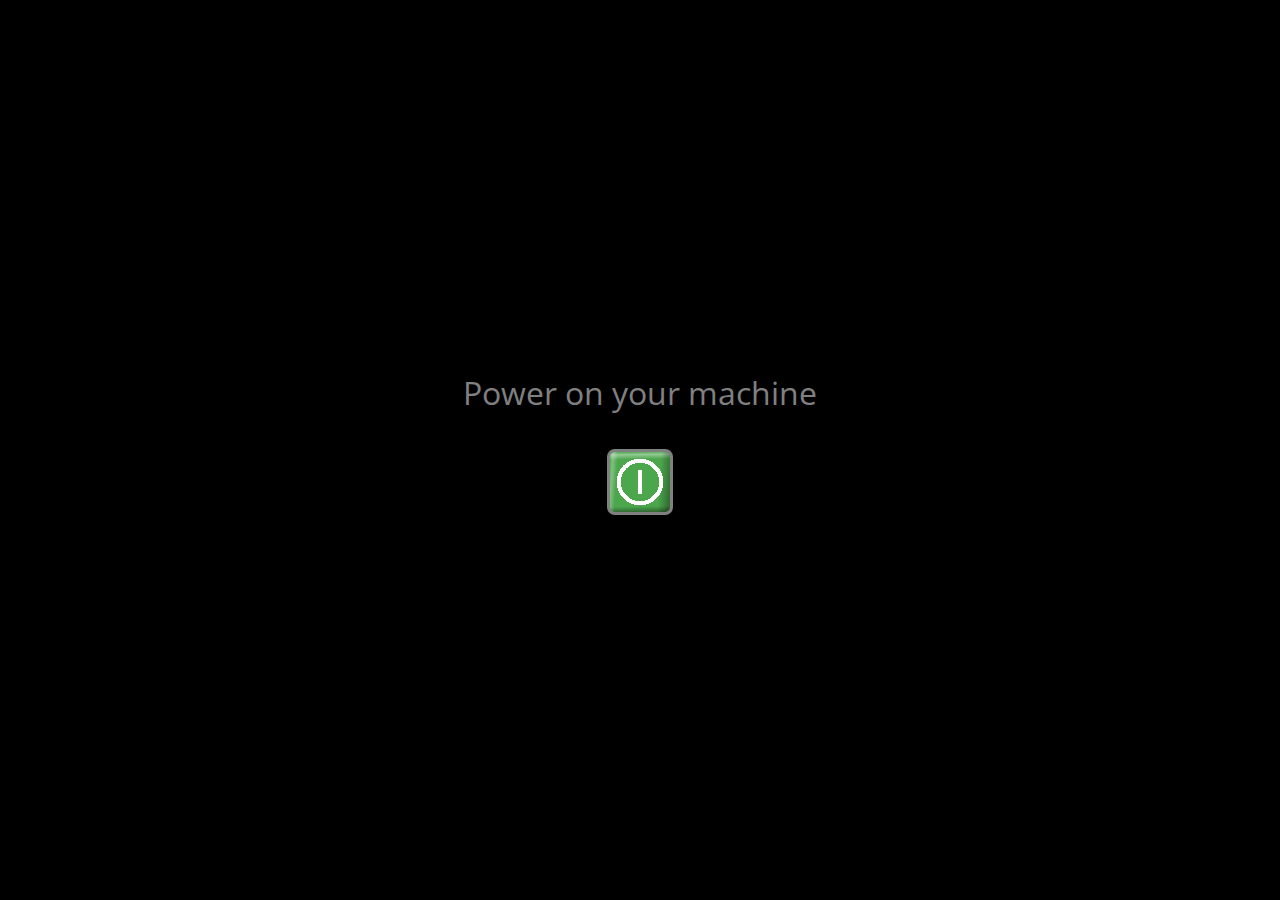
<file: index.html>
<!DOCTYPE html>
<html lang="en">

<head>
    <meta charset="UTF-8">
    <meta http-equiv="X-UA-Compatible" content="IE=edge">
    <meta name="viewport" content="width=device-width, initial-scale=1.0">
    <title>XP Window</title>
    <link rel="preconnect" href="https://fonts.googleapis.com">
    <link rel="preconnect" href="https://fonts.gstatic.com" crossorigin>
    <link href="https://fonts.googleapis.com/css2?family=Arimo&family=Open+Sans:wght@300;400&family=Varela&display=swap"
        rel="stylesheet">
    <!-- <link rel="shortcut icon" href="images/logo.svg" type="image/x-icon"> -->
    <link rel="stylesheet" href="styles/style.css">
    <link rel="stylesheet" href="styles/window.css">
    <link rel="stylesheet" href="styles/mine.css">
    <link rel="prefetch" as="image" href="images/winxp.png">
    <link rel="prefetch" as="image" href="images/bg.jpg">
</head>

<body>
    <noscript>
        <div id="bsod" class="bluescreen">
            <p>

                A problem has been detected and XP Window has been shut down to prevent damage to my ego.
                <br><br>
                JAVASCRIPT_IS_NOT_ENABLED
                <br><br>
                If this is the first time you've seen this error screen, restart this page with javascript enabled.
                If
                this
                screen appears again, follow these steps:
                <br><br>
                Ditch Internet Explorer, it's not the 90's. Check that your computer and all the neccesary
                peripherals
                are
                pluged in and your hardware or software is
                properly installed. If this is a new installation, ask your hardware or software manufacturer for
                any XP
                Window updates you might need.
                <br><br>
                If problems continue, Disable or remove any newly insalled hardware or software. Disable BIOS memory
                options
                such as caching or shadowing. If you need to use Safe Mode to remove or disable components, restart
                your
                computer, press F8 to select Advanced Startup Options, and then select Safe Mode.
                <br><br><br>
                Technical Information:
                <br><br>
                *** STOP: 0x00000000 (0x00000000, 0x00000000,0x00000000,0x00000000)
                <br><br>
                Or you can just enable JavaScript in your browser.
                <br><br>
                Lorem ipsum est pro pigris hominibus, qui carent imaginatione et foecunditate ad scribenda sua
                contenta.
            </p>
        </div>
    </noscript>


    <div class="loading" id="init">
        <div class="centered">
            <h1 id="startup">Power on your machine</h1>
            <div id="startupB" onclick="startup" class="xpbutton square power-on">
                <div class="circle">
                    <div class="vbar"></div>
                </div>
            </div>
            <img id="loading-img" src="images/winxp.png" alt="" class="gone">
            <div id="progressbar" class="gone">
                <div class="leftalign">
                    <div class="progblock bf   hide"></div>
                    <div class="progblock  hide"></div>
                    <div class="progblock  hide"></div>
                    <div class="progblock  hide "></div>
                    <div class="progblock  hide"></div>
                    <div class="progblock  hide"></div>
                    <div class="progblock  hide  "></div>
                    <div class="progblock  hide "></div>
                    <div class="progblock  hide "></div>
                    <div class="progblock  hide  "></div>
                    <div class="progblock  hide bl "></div>
                </div>
                <div id="enableJStoLoad" class="">
                    <p>enable javascript to load xp</p>
                </div>
            </div>
        </div>
    </div>


    <div id="desktop" class="desktop gone hide">
        <!-- The true desktop experience. -->
        <div id="startmenu" class="startmenu gone">
            <div class="user-details">
                <img class="user-avatar" src="images/user-avatar.svg" alt="">
                <h2 id="username">User</h2>
            </div>
            <div class="startmenu-content-container">
                <div class="content-left">
                    <div class="content-item">
                        <img class="content-item-icon" src="images/mycomputer.png" alt="">
                        <h3 class="content-item-title">My Computer</h3>
                    </div>
                    
                    <div class="content-item">
                        <img class="content-item-icon" src="images/networking.png" alt="">
                        <h3 class="content-item-title">Network & Places</h3>
                    </div>
                    <div class="content-item">
                        <img class="content-item-icon" src="images/internet.png" alt="">
                        <h3 class="content-item-title">Internet Settings</h3>
                    </div>
                    
                    <div class="content-item">
                        <img class="content-item-icon" src="images/recyclebin-empty.png" alt="">
                        <h3 class="content-item-title">Recycle bin</h3>
                    </div>
                    
                    <div class="content-item">
                        <img class="content-item-icon" src="images/users.png" alt="">
                        <h3 class="content-item-title">Users</h3>
                    </div>
                    <div class="content-item">
                        <img class="content-item-icon" src="images/help.png" alt="">
                        <h3 class="content-item-title">Help</h3>
                    </div>
                </div>
                <div class="content-right">
                    <div class="content-item">
                        <img class="content-item-icon" src="images/filefolder.png" alt="">
                        <h3 class="content-item-title">Assessories</h3>
                    </div>
                    <div class="content-item">
                        <img class="content-item-icon" src="images/filefolder.png" alt="">
                        <h3 class="content-item-title">Games
                        </h3>
                    </div>
                    
                    <div class="content-item" onclick="newWindow('winmine')">
                        <img class="content-item-icon" src="images/winmine.png" alt="">
                        <h3 class="content-item-title">Minesweeper</h3>
                    </div>
                    <div class="content-item">
                        <img class="content-item-icon" src="images/ie8.png" alt="">
                        <h3 class="content-item-title">Internet Explorer</h3>
                    </div>
                    
                    <div class="content-item">
                        <img class="content-item-icon" src="images/diskdefragment.png" alt="">
                        <h3 class="content-item-title">Disk Defragmenter</h3>
                    </div>
                   
                </div>
            </div>

        </div>
    </div>

    <script src="index.js"></script>
    <!-- <script src="experimental.js"></script> -->

</body>

</html>
</file>
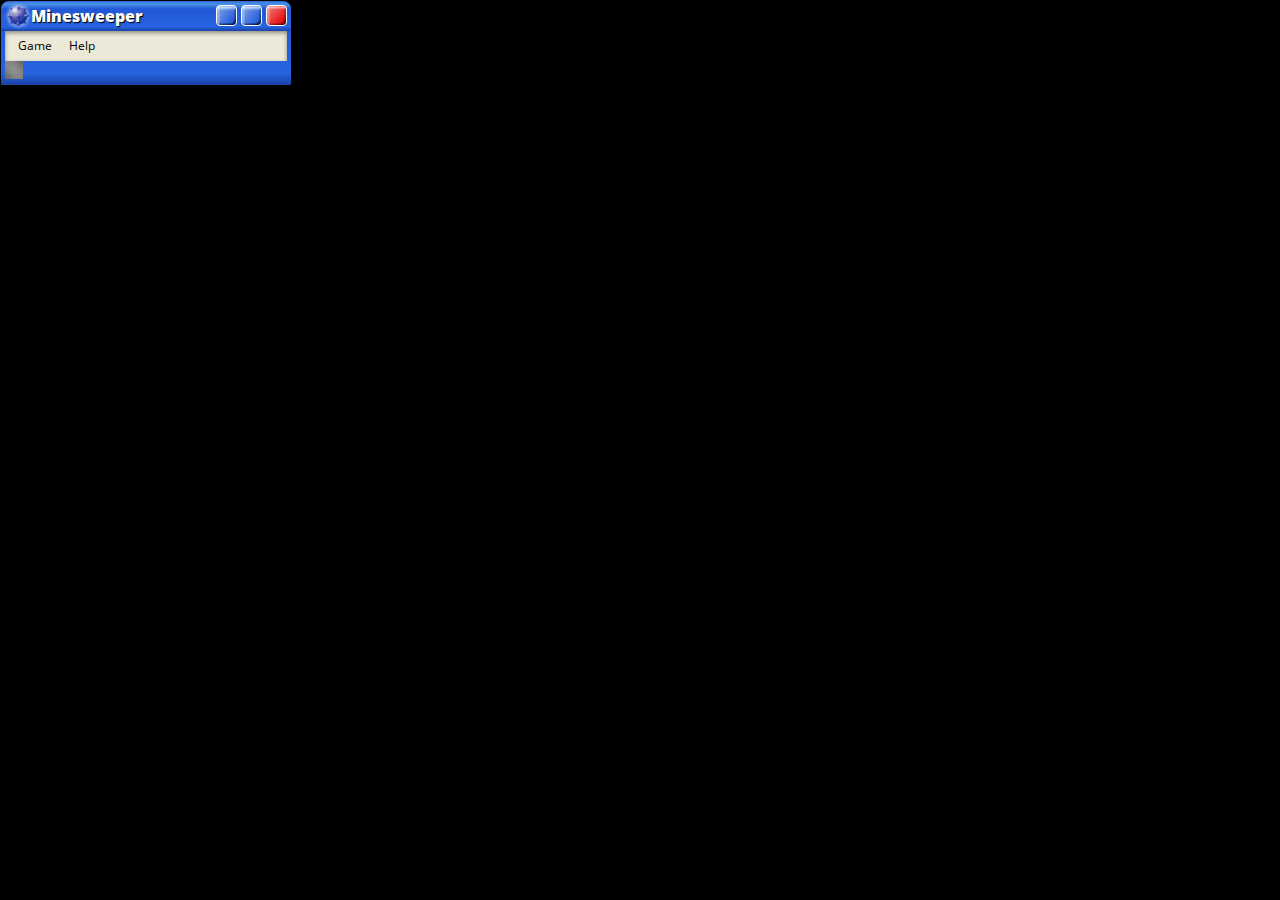
<file: Experimental.html>
<!DOCTYPE html>
<html lang="en">

<head>
    <meta charset="UTF-8">
    <meta http-equiv="X-UA-Compatible" content="IE=edge">
    <meta name="viewport" content="width=device-width, initial-scale=1.0">
    <link rel="preconnect" href="https://fonts.googleapis.com">
    <link rel="preconnect" href="https://fonts.gstatic.com" crossorigin>
    <link href="https://fonts.googleapis.com/css2?family=Arimo&family=Open+Sans:wght@300;400&family=Varela&display=swap"
        rel="stylesheet">
    <link rel="shortcut icon" href="images/logo.svg" type="image/x-icon">
    <title>XP EXPERIMENTAL
    </title>
    <link rel="stylesheet" href="styles/style.css">
    <link rel="stylesheet" href="styles/window.css">
    <link rel="stylesheet" href="styles/mine.css">
</head>

<body id="test-me">
    <div class="window">    
        <div class="top-bar">
            
            <div class="window-titlebar"><img src="images/winmine.png" class="window-logo" alt=""><p class="window-title">Minesweeper</p></div>
            <div class="spacer" id="spacer"></div>
            <div class="toolbar-wrapper">
            <div class="toolbar minimize"></div>
            <div class="toolbar maximize  disabled-toolbar-button"></div>
            <div class="toolbar exit"></div>
            </div>
        </div>
        <div class="menu-bar">
            <a class="menu-bar-item" onclick="showFileContextMenu(1, 'game')">Game</a>
            <a class="menu-bar-item disabled" onclick="showFileContextMenu(2, 'help')">Help</a>
            <!-- <a class="menu-bar-item disabled" onclick="showFileContextMenu(3, 'edit')">Edit</a> -->
        </div>
        <div class="context-menu gone"  id="context-menu" >
            <div class="context-menu-item">
                <a class="context-menu-item" onclick="handleClick('easy')">New Game: Easy</a><br>
                <a class="context-menu-item" onclick="handleClick('medium')">New Game: Medium</a><br>
                <a class="context-menu-item" onclick="handleClick('hard')">New Game: Hard</a>
            </div>    
        </div>
        <div class="window-content">
            <div class="mineexe" id="mineexe"></div>
            <!-- <iframe src="https://en.wikipedia.org/wiki/Windows_XP" width="800px" height="600px  " title="description"></iframe> -->

        </div>
        <div class="bottom-bar">

        </div>

    </div>
    <!-- <script>
        function change(colorC){
            console.log("CHANeING")
            document.getElementById('mineexe').setAttribute("style",`background-color: ${colorC};`)
            
        }
       setInterval(()=>{change("black");},1000);
       setTimeout(()=>{
          setInterval(()=>{change("turquoise");},1000)
          },500);
    </script> -->
    <script src="apps/minesweeper.js"></script>
</body>

</html>
</file>
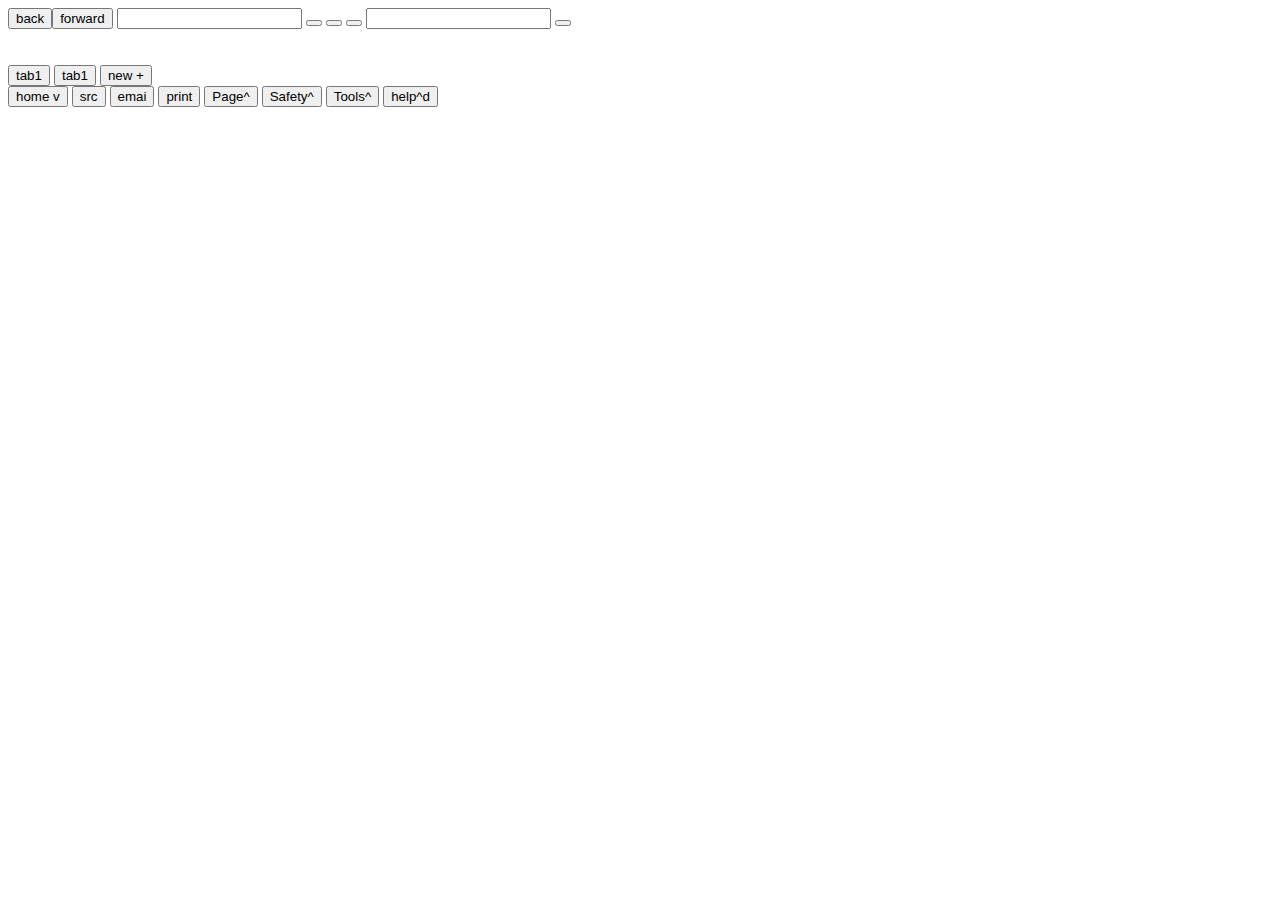
<file: ie.html>
<!DOCTYPE html>
<html lang="en">
<head>
    <meta charset="UTF-8">
    <meta name="viewport" content="width=device-width, initial-scale=1.0">
    <title>InternetExplorer</title>
    <link rel="stylesheet" href="ie.css">
</head>
<body>

    <div class="row1">
    <form action="">
<button type="button">back</button><button type="button">forward</button>
<input type="url" name="" id="">
<button></button>
<button></button>
<button></button>
<input type="search" name="" id="">
<button></button>
</div>

<br>
<div class="row2pt1"></div>
<div class="tabs"><button>tab1</button>
    <button>tab1</button>
<button>new +</button></div>
<div class="row2pt2">
    <button>home v</button>
    <button>src</button>
    <button>emai</button>
    <button>print</button>
    <button>Page^</button>
    <button>Safety^</button>
    <button>Tools^</button>
    <button>help^d</button>
    <a href=""&gt&gt></a>
</div>


    </form>
    <!-- 
        r1: nav 
        forward, back buttons
        url bar (drop down)
        3 buttons,
        live search textinput
        search button.
r2:
Fav Tab
navigation tabs
       home*, wifi, mail, print* image buttons. text: Page* Safety* Tools* help* & finally ">>""  
page.


bottom permanent footer.
div (fill) div square x6, internet connectivity, home, zoom..
     -->
</body>
</html>
</file>
<file: styles/style.css>
:root {
    --ui-scale: 1;
    --clr-blue: linear-gradient(to bottom,
            rgb(49, 104, 213) 0%,
            rgb(73, 147, 230) 10%,
            rgb(34, 87, 213) 27%,
            rgb(38, 99, 224) 86%,
            rgb(25, 65, 165) 100%);
    --clr-green: radial-gradient(circle at center, transparent 90%, rgba(0, 0, 0, 0.2) 97%),
        linear-gradient(165deg, rgba(255, 255, 255, 0.6), transparent 20%, rgba(0, 0, 0, 0.3)),
        linear-gradient(110deg, transparent 87%, rgba(0, 0, 0, 0.3)),
        linear-gradient(to bottom,
            rgb(58, 131, 60) 0%,
            rgb(141, 191, 142) 10%,
            rgb(74, 153, 75) 30%,
            rgb(59, 172, 60) 83%,
            rgb(38, 117, 68) 100%);
    --clr-red: radial-gradient(circle at center, transparent 90%, rgba(0, 0, 0, 0.2) 97%),
        linear-gradient(165deg, rgba(255, 255, 255, 0.6), transparent 20%, rgba(0, 0, 0, 0.3)),
        linear-gradient(110deg, transparent 87%, rgba(0, 0, 0, 0.3)),
        linear-gradient(to bottom,
            rgb(58, 131, 60) 0%,
            rgb(141, 191, 142) 10%,
            rgb(74, 153, 75) 30%,
            rgb(59, 172, 60) 83%,
            rgb(38, 117, 68) 100%);

    --clr-cyan: linear-gradient(to bottom,
            rgb(43, 187, 249) 0%,
            rgb(108, 212, 250) 13%,
            rgb(25, 183, 241) 29%,
            rgb(15, 143, 233) 90%,
            rgb(25, 65, 165) 100%);
    --clr-loading: black;
    --clr-b-grey: rgb(76, 76, 76);
    --clr-button: linear-gradient(to bottom right, rgba(255, 255, 255, 0.4) 13%, transparent 80%, black), linear-gradient(to bottom, transparent 0%, rgba(255, 255, 255, 0.6) 5%, transparent 19%, transparent 87%, rgba(0, 0, 0, 0.5)),
        linear-gradient(to right, transparent 0%, rgba(255, 255, 255, 0.4) 5%, transparent 19%, transparent 87%, rgba(0, 0, 0, 0.5));
}

#startup {
    font-family: 'Open Sans', sans-serif;
    font-weight: 400;
    color: grey;
}

.overlay {
    position: fixed;
    width: 100vw;
    height: 100vh;
}

.darken {
    width: inherit;
    height: inherit;
    background-color: black;
    opacity: 0.5;
    position: fixed;
}

.xpbutton {
    border-radius: 12%;
    margin: 10% auto;
    z-index: 2;
}

.gone {
    display: none;
}

.square {
    height: 60px;
    width: 60px;
    border-style: solid;
    border-color: grey;
}

.circle {
    background: radial-gradient(circle at center, transparent 45%, white 45%, white 55%, transparent 55%);
    height: 100%;
    width: 100%;
    margin: auto auto;
    border-radius: 100%;
}

.vbar {
    background: linear-gradient(to bottom, transparent 30%, white 30%, white 70%, transparent 70%);
    height: 100%;
    width: 7%;
    margin: auto auto;
}


.power-on {
    background: linear-gradient(94deg, transparent 0%, rgba(255, 255, 255, 0.3) 5%, transparent 13%, transparent 80%, rgba(0, 0, 0, 0.38) 100%),
        linear-gradient(179deg, transparent 0%, rgba(255, 255, 255, 0.4) 5%, transparent 13%, transparent 90%, rgba(0, 0, 0, 0.4) 100%), rgb(59, 172, 60);
    filter: saturate(0.8);
}

.power-on:hover {
    box-shadow: 0 0 18px rgb(0, 255, 0);
    filter: saturate(4);
}

html {
    background-color: var(--clr-loading);
    margin: 0;
    padding: 0;
    overflow: hidden;
}

body {
    margin: 0;
    padding: 0;
}

.hide {
    opacity: 0;
}

#progressbar {
    margin-top: 30px;
    background-color: var(--clr-loading);
    border-color: var(--clr-b-grey);
    border-style: solid;
    border-width: 2px;
    border-radius: 7px;
    height: 23px;
    width: 203px;
}

.progblock {
    border-radius: 1px;
    display: inline-block;
    background: linear-gradient(187deg, rgb(108, 108, 187) 45%, darkblue 95%);
    height: 17px;
    width: 14px;
    margin: 3px 0px;
}

.bf {
    width: 15px;
    border-top-left-radius: 3px;
    border-bottom-left-radius: 3px;
}

.bl {
    width: 15px;
    border-top-right-radius: 3px;
    border-bottom-right-radius: 3px;
}

.leftalign {
    text-align: left;
    padding-left: 4px;
}

.loading {
    display: flex;
    justify-content: center;
    align-items: center;
    text-align: center;
    margin: auto;
    width: 100vw;
    height: 100vh;
    background-color: black;
    margin: auto;
    position: fixed;
    transition: 500ms;
}

.loading img {
    width: 200px;
    height: auto;
    margin: 0 auto;
}

.desktop {
    height: 100vh;
    width: 100vw;
    background-repeat: no-repeat;
    background-position: center;
    background-size: cover;
}

.bluescreen {
    padding: 40px 0;
    width: 100vw;
    height: 100vh;
    background-color: rgb(0, 0, 170);
    color: white;
    font-family: 'Varela', sans-serif;
    margin: 0 auto;
}

.bluescreen p {
    max-width: 80%;
    margin: 40px auto;
    font-size: 25px;
    line-height: 1.4;
}

.taskbar {
    height: calc(var(--ui-scale)*30px);
    background: var(--clr-blue);
    position: fixed;
    width: 100%;
    bottom: 0px;
}

.taskbaroptions {
    color: grey;
}

.startbutton {
    position: fixed;
    width: calc(var(--ui-scale)*97px);
    bottom: 0px;
    height: inherit;
    background: var(--clr-green);
    border-radius: calc(var(--ui-scale)*7px) /calc(var(--ui-scale)*14px);
    border-top-left-radius: 0px;
    border-bottom-left-radius: 0px;
    /* b    order-bottom: 1px solid; */
    border-color: rgba(0, 0, 0, 0.5);
    box-shadow: 3px 1px 6px rgba(0, 0, 0, 0.5);
}

.logo {
    position: relative;
    height: 50%;
    width: auto;
    bottom: 155%;
    left: 20%;
    filter: drop-shadow(1px 1px 2px black);
}

.startbutton p {
    user-select: none;
    font-family: 'Arimo', sans-serif;
    letter-spacing: 0px;
    position: relative;
    color: white;
    font-weight: 500;
    left: 45%;
    bottom: 40%;
    font-size: calc(var(--ui-scale)*17px);
    text-shadow: 1px 2px 4px black;
}

.clockWidget {
    position: fixed;
    color: white;
    width: calc(var(--ui-scale)*129px);
    height: calc(var(--ui-scale)*30px);
    bottom: 0px;
    right: 0px;
    border-left: 1px solid rgba(0, 0, 0, 0.459);
    box-shadow: 0px 2px 4px black;
    background: var(--clr-cyan);
}

#clockDisplay {
    font-family: 'Open Sans', sans-serif;
    font-weight: 400;
    font-size: calc(var(--ui-scale)*11px);
    position: absolute;
    left: calc(var(--ui-scale)*78px);
    top: calc(var(--ui-scale)*(-3px));
}

.startmenu {
    /* background-color: rgb(255, 255, 255); */
    border-width: 1px;
    border-color: rgb(0, 0, 89);
    border-style: solid;
    border-radius: 15px 15px 15px 0;
    width: 450px;
    height: 600px;
    position: absolute;
    left: 1px;
    bottom: calc(var(--ui-scale)*30px);
    background: rgb(34, 87, 213);
    box-shadow: 1px -1px 9px rgb(0, 0, 87);
    transition: 200ms;
}


.clockWidget a {
    text-decoration: none;
    color: white;
    font-weight: 400;
    font-size: calc(var(--ui-scale)*11px);
    position: absolute;
    top: calc(var(--ui-scale)*7px);
}

.systray {
    position: absolute;
    width: calc(var(--ui-scale)*23px);
    height: calc(var(--ui-scale)*23px);
    border-radius: calc(var(--ui-scale)*5px);
    /* background-color: teal; */
    top: calc(var(--ui-scale)*3px);
    text-align: center;
    margin: 0 auto;
}
.systray-icon{
    height: inherit;
    width: inherit;
}

.unselectable {
    user-select: none;
}

.systray p {
    font-family: inherit;
    font-size: calc(var(--ui-scale)*7px);
}

.systray1 {
    left: calc(var(--ui-scale)*4px);

}

.systray2 {
    left: calc(var(--ui-scale)*32px);
}
.user-details{
    background: linear-gradient(to bottom,  rgba(255, 255, 255, 0.1) , rgba(255, 255, 255, 0.25) 9%, transparent 35%);
    border-top-left-radius: inherit;
    border-top-right-radius: inherit;
    display: inline-block;
    width: inherit;
    color: white;
    font-family: 'Open Sans', sans-serif;
    font-weight: 800;
    height: 120px
}
#username{
    font-size: 36px;
    display:inline-block;
    position: relative;
    top: -30px;
    left: 20px;
}
.user-avatar{
    background: rgb(192, 192, 192);
    margin-left: 20px;
    margin-top: 20px;
    border-radius: 15px;
    border-color: white;
    border-width: 4px;
    border-style: solid;
    width: 80px;
    height: 80px;
    display: inline-block;
}
.startmenu-content-container{
    background-color: rgba(255, 255, 255, 0.7);
    height: 70%;
    margin: 0 4px;
    /* box-shadow: inset -1px 0px 13px rgb(100, 100, 100) ; */

}
.content-left{
    width: 49%;
    height: 100%;
    background-color: rgba(255, 255, 255, 0.6);
    /* background-color: aquamarine; */
    vertical-align: top;

    display: inline-block;
    /* margin */
}
.content-right{
    width: 49%;
    height: 100%;
    vertical-align: top;
    /* background-color: turquoise; */
    display: inline-block;
}
.content-item{
    margin: 0px;
    height: 70px;
    width: 100%;
    /* background-color: aquamarine; */
}
.content-item:hover{
    /* background-color: rgb(255, 127, 249); */
    background-color: rgba(255, 255, 255, 0.6);
}
.content-item-icon{
    height: 40px;
    width: 40px;
    display: inline-block;
    position: relative; 
    top: 15px;
}
.content-item-title{
    /* color */
    font-family: 'Open Sans', sans-serif;
    font-weight: 200;
    display: inline-block;
    user-select: none;
    /* position: relative; */
    /* top: -20px; */
    /* margin-left: 40px; */
}
</file>
<file: styles/window.css>
.window {
    user-select: none;
    border-radius: calc(var(--ui-scale)*9px);
    border-bottom-left-radius: 0px;
    border-bottom-right-radius: 0px;
    border-width: 1px;
    border-color: black;
    border-style: solid;
    /* width: wrap-content; */
    height: fit-content;
    margin: auto;
    width: fit-content;

    /* //margin-top: 200px; */
    padding-bottom: 2px;


    background: var(--clr-blue);
    position: absolute;
    /* top: 150px;
    left: 350px; */
}

.top-bar {
    /* align-items: end; */
    /* text-align: justify; */
    text-align: center;
    background: var(--clr-blue);
    height: calc(var(--ui-scale)*30px);
    /* width: inherit; */
    margin: 0 0px;
    border-top-left-radius: inherit;
    border-top-right-radius: inherit;
}

.menu-bar {
    user-select: none;
    position: relative;
    height: calc(var(--ui-scale)*30px)  ;
    background-color: rgb(236, 233, 216);
    margin: 0 4px;
    /* padding-top: 9px; */
    /* bottom: 465px; */
    box-shadow: inset 00px 2px 4px rgba(0, 0, 0, 0.4);
    /* z-index: 2; */
}
.window-logo{
    /* align-self: flex-end; */
    height: calc(var(--ui-scale)*26px);
    /* width: auto; */
    display: inline;
    filter: drop-shadow(1px 1px 1px black);
    filter: drop-shadow(0px 0px 2px rgb(255, 255, 255));
    /* position: relative; */
    /* top: 5px; */
    /* right: 50px; */
    position: relative;
    top: calc(var(--ui-scale)*3px);
/* left: 4px; */
}
.window-titlebar{
    /* width: 53%; */
    width: auto;
    display: inline;
    vertical-align: text-bottom;
    position: relative;
    left: calc(var(--ui-scale)*4px);
}
.window-title{
    /* color: white; */
    user-select: none;
    position: relative;
    top: calc(var(--ui-scale)*(-5px));
    display: inline;
    text-align: left;
    line-height: 0;
    color: white;
    font-size: calc(var(--ui-scale)*(16px));
    font-weight: 900;
    font-family: 'Open Sans', sans-serif;
    text-shadow: 1px 1px 1px black;
    
}

.menu-bar-item {
    /* position: relative;
    top: 7px; */
    font-family: 'Open Sans', sans-serif;
    font-size: calc(var(--ui-scale)*12px);
    margin-left: 13px;
    line-height: 2.5;
    /* padding-top: 50px; */
    /* padding-top: 15px; */
    /* padding-top: 4px; */
    text-decoration: none;
    color: black;
}

.window-content {
    margin: 0px 4px 4px;

    background-color: rgb(192, 192, 192);
    box-shadow: inset 6px 6px 10px 0 rgba(0, 0, 0, .3), inset -6px -6px 10px 0 rgba(0, 0, 0, .3);
    height: fit-content;
    width: fit-content;
    min-width: fit-content;
    z-index: 1;
    padding: calc(var(--ui-scale)*9px);    
}


.disabled-toolbar-button {
    border-color: rgba(255, 255, 255, 0.418);
}
.spacer{
    width: calc(var(--ui-scale)*69px);
    display: inline-block;
}

.toolbar {
    display: inline-block;
    width: calc(var(--ui-scale)*19px);
    height: calc(var(--ui-scale)*19px);
    border-radius: calc(var(--ui-scale)*4px);
    border-color: white;
    border-width: 1px;
    border-style: solid;
    background-color: aquamarine;
}
.toolbar-wrapper{
    position: relative;
    top: calc(var(--ui-scale)*(-02px));
    display: inline-block;
}

.exit {
    /* right: 4px; */
    margin-right: calc(var(--ui-scale)*4px);
    /* background-color: red; */
    background: var(--clr-button), rgb(230, 16, 16);
}

.maximize {
    /* right: 31px; */
    background: var(--clr-button), var(--clr-blue);
}

.minimize { 
    background: var(--clr-button), var(--clr-blue);
}

.context-menu{
    /* background-color: rgb(221, 221, 221);
     */
     background-color:rgb(192, 192, 192);
     position: fixed;

    /* d// isplay:flex; */
    /* left:    4px; */
    z-index: 3;
    width: fit-content;
    min-width: 150px;
    height: fit-content;

}
.context-menu-item{
    color: black;
    font-family: 'Open Sans', sans-serif;
    font-size: calc(var(--ui-scale)*12px);
    /* min-width: 150px; */
    padding-left:  calc(var(--ui-scale)*(15px));
    user-select: none;
    z-index: 4;
    /* display: inherit; */
    line-height: 2;
    /* display: block; */
    text-decoration: none;
    width: inherit;
    height: inherit;
}
</file>
<file: styles/mine.css>
:root{
   /* //color:brown; */
    /* color: dark */
    --clr-1: Blue;
    --clr-2: Darkgreen;
    --clr-3: Red;
    --clr-4: Darkblue;
    --clr-5: darkred;
    --clr-6: DarkTurquoise;
    --clr-7: darkorchid;
    --clr-8: darkGrey;
}

.grid {
    height: fit-content;
    width: fit-content;
    margin: 0 auto;
    border-width: 0;
    border-right: 1px;
    border-bottom: 1px;
    border-color: grey;
    border-style: solid;
}

.tile {
    display: inline-block;
    width: calc(var(--ui-scale)*25px);
    height: calc(var(--ui-scale)*25px);
    border-width: 0;
    border-left: 1px;
    border-color: grey;
    border-style:dotted;
    background:
        linear-gradient(to bottom right, rgb(255, 255, 255) 50%, rgb(128, 128, 128) 50%);
}

.tiletop {
    position: relative;
    margin: calc(var(--ui-scale)*3px);
    height: calc(var(--ui-scale)*19px);
    width: calc(var(--ui-scale)*19px);
    background: rgb(192, 192, 192);
}


.tile:hover {
    background:
        linear-gradient(to top left, rgba(255, 255, 255, .3) 50%, rgba(128, 128, 128, .3) 50%);
}

.tile p {
    font-family: 'Open Sans', sans-serif;
    /* set color according to number. (js.) color: rgb(216, 216, 216); */
    font-size: calc(var(--ui-scale)*16px);
    font-weight: 900;
    margin: 0 auto;
    position: absolute;
    width: inherit;
    align-items: center;
}

.row {
    width: inherit;
    height: calc(var(--ui-scale)*25px);
    text-align: center;
    border-width: 0;
    border-top: 1px;
    border-style: dotted;
    border-color: grey;
}
.mineexe {
    /* background-color: grey; */
    height: fit-content;
    width: fit-content;
}
.unsellectable{
    user-select: none;
}
</file>
<file: ie.css>
.row2pt1{
    display: inline-block;
}
.row2pt2{
    display: inline-block;
}
</file>
